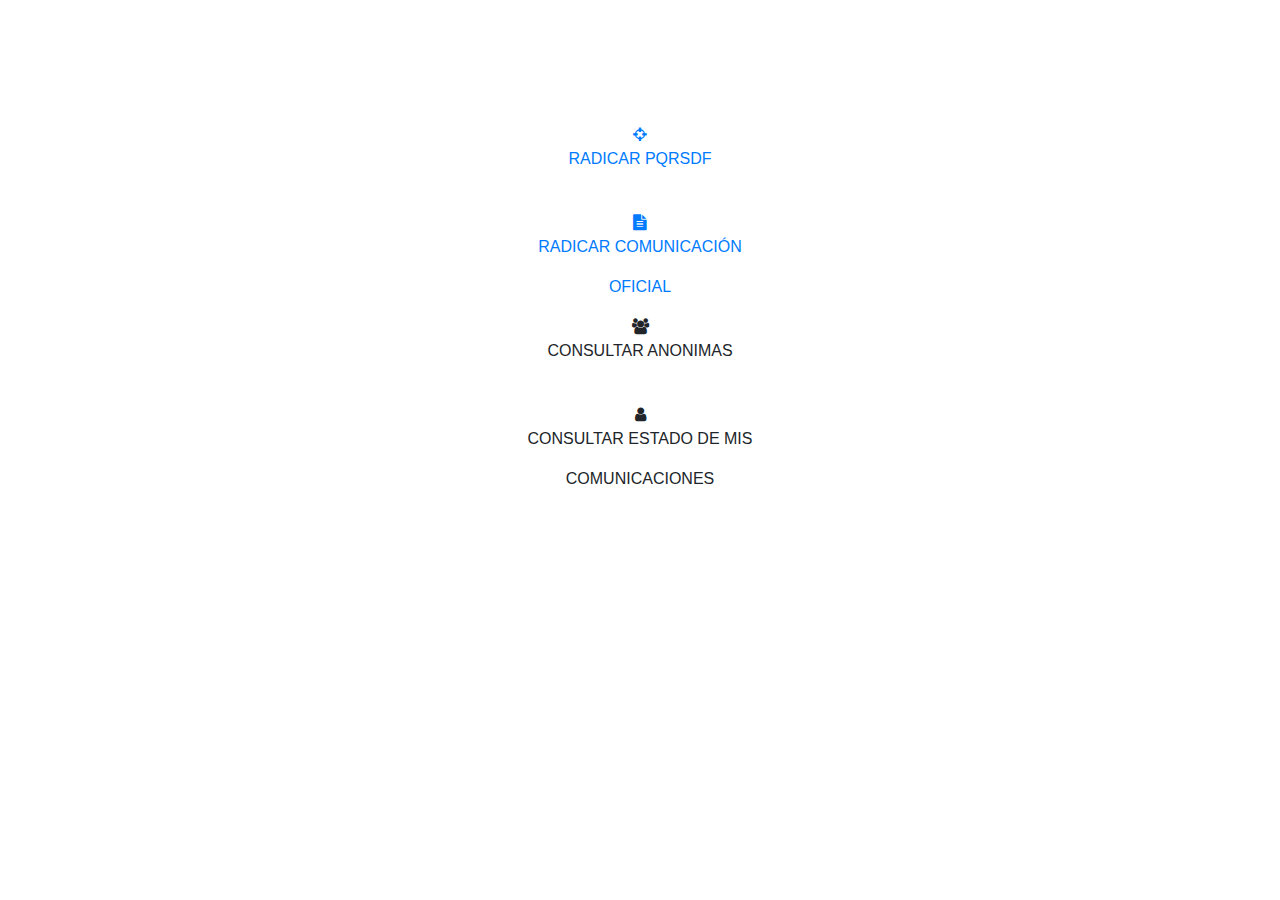
<file: src/main/resources/templates/index.html>
<!DOCTYPE html>
<html xmlns:th="http://www.thymeleaf.org">
<head>
<meta charset="UTF-8" />
<title th:text="${titulo}">Insert title here</title>
<link rel="stylesheet" th:href="@{/css/styles.css}" />
<link rel="stylesheet"
	href="https://cdnjs.cloudflare.com/ajax/libs/font-awesome/4.0.3/css/font-awesome.css">
<link rel="stylesheet"
	href="https://maxcdn.bootstrapcdn.com/bootstrap/4.0.0/css/bootstrap.min.css">
</head>
<body>
	
	<div th:replace="layout/layout :: header"></div>

<div th:fragment="contenido">



<section class="wow fadeIn animated d-flex align-items-center" style="visibility: visible; animation-name: fadeIn; height: 70vh;">
    <div class="container">
        <div class="row justify-content-center">
            <div class="col-md-12 col-sm-10 center-col text-center icon-box">
                <a class="icon-item"  href="/pqrsd">
                	<i class="fa fa-crosshairs i-large-box i-plain centered-icon"></i>
                    <p>RADICAR PQRSDF</p> <br>
                </a>
                <a class="icon-item"  href="/comunicacion">
               		 <i class="fa fa-file-text i-large-box i-plain centered-icon"></i>
                    <p>RADICAR COMUNICACIÓN</p>
                    <p>OFICIAL</p>
                </a>
            	<div class="icon-item">
                	<i class="fa fa-users i-large-box i-plain centered-icon"></i>
                    <p>CONSULTAR ANONIMAS</p>
                    <br>
                </div>
                <div class="icon-item">
                	<i class="fa fa-user i-large-box i-plain centered-icon"></i>
                    <p>CONSULTAR ESTADO DE MIS </p>
                    <p>COMUNICACIONES</p> 
                </div>
            </div>
        </div>
    </div>
</section>
</div>

	<div class="container container-body">



<!--		<div th:object="${cliente}" th:remove="tag">
			<ul th:if="${#fields.hasErrors('*')}" class="alert alert-danger">
				<li th:each="err: ${#fields.errors('*')}" th:text="${err}"></li>
			</ul>
		</div>
		<form th:action="@{/form}" th:object="${cliente}" method="post">
			<div class="form-group row">
				<label class="col-sm-2 col-form-label">Nombre</label>
				<div class="col-sm-6">
					<input type="text" th:field="*{nombre}" class="form-control"
						th:errorclass="'form-control alert-danger'" /> <small
						class="form-text text-danger"
						th:if="${#fields.hasErrors('nombre')}" th:errors="*{nombre}"></small>
				</div>
			</div>
			<div class="form-group row">
				<label class="col-sm-2 col-form-label">Apellido</label>
				<div class="col-sm-6">
					<input type="text" th:field="*{apellido}" class="form-control"
						th:errorclass="'form-control alert-danger'" /> <small
						class="form-text text-danger"
						th:if="${#fields.hasErrors('apellido')}" th:errors="*{apellido}"></small>
				</div>
			</div>
			<div class="form-group row">
				<label class="col-sm-2 col-form-label">Email</label>
				<div class="col-sm-6">
					<input type="text" th:field="*{email}" class="form-control"
						th:errorclass="'form-control alert-danger'" /> <small
						class="form-text text-danger"
						th:if="${#fields.hasErrors('email')}" th:errors="*{email}"></small>
				</div>
			</div>
			<div class="form-group row">
				<label class="col-sm-2 col-form-label">Fecha</label>
				<div class="col-sm-6">
					<input type="text" class="form-control" th:field="*{createAt}"
						th:errorclass="'form-control alert-danger'" /> <small
						class="form-text text-danger"
						th:if="${#fields.hasErrors('createAt')}" th:errors="*{createAt}"></small>
				</div>
			</div>
			<div class="form-group row">
				<div class="col-sm-6">
					<input type="submit" value="Crear Cliente" class="btn btn-primary" />
				</div>
			</div>

		</form>-->
	</div>
</body>
</html>
</file>
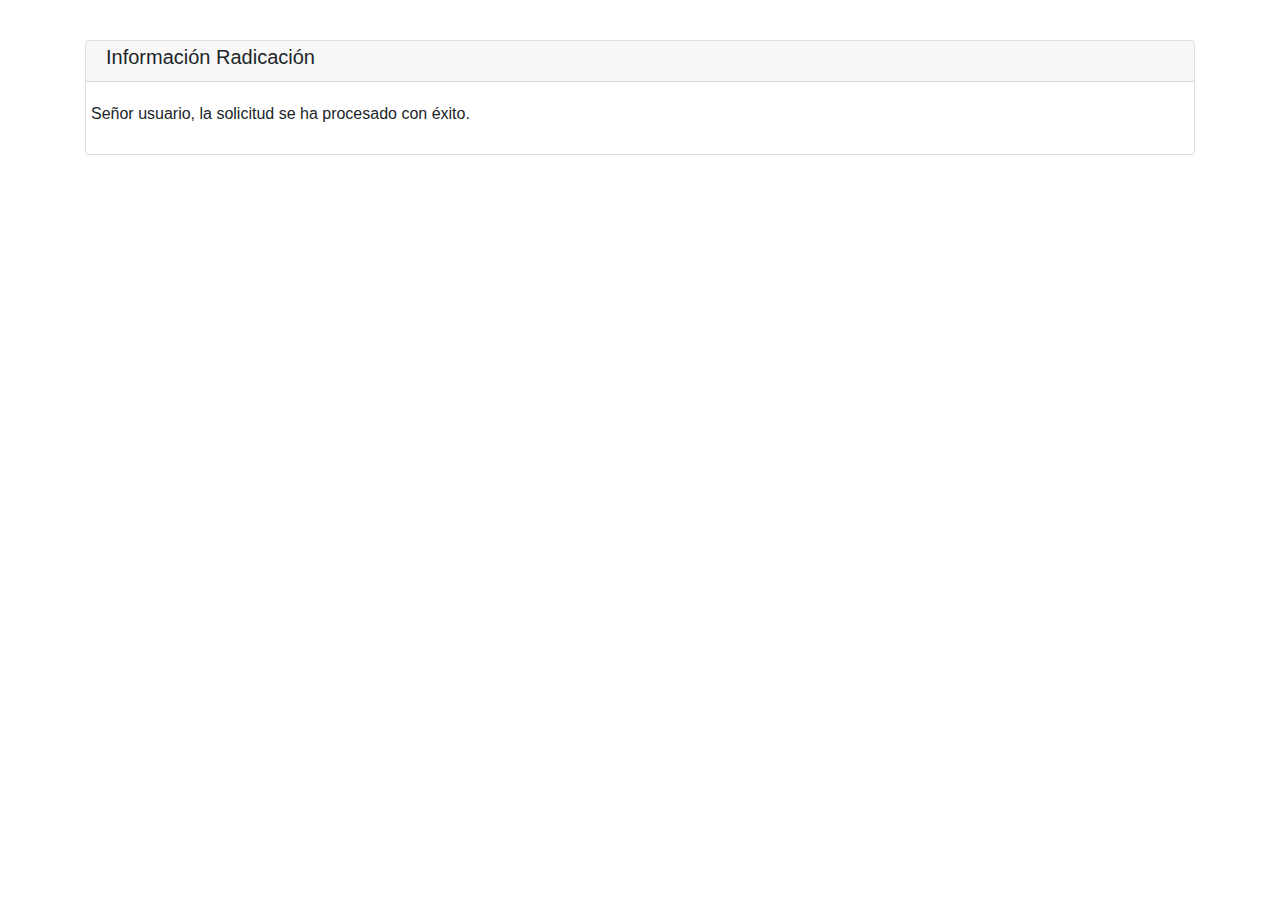
<file: src/main/resources/templates/comunicacion/solicitudRegistrada.html>
<!DOCTYPE html>
<html xmlns:th="http://www.thymeleaf.org">
<head>
<meta charset="UTF-8" />
<title th:text="${titulo}">Insert title here</title>
<link rel="stylesheet"
	href="https://stackpath.bootstrapcdn.com/bootstrap/4.3.1/css/bootstrap.min.css">
    <link rel="stylesheet" th:href="@{/css/styles.css}" />

</head>
<body>
	<div class="container container-head align-middle">
		<div class="row">
			<div class="col-sm-2 d-inline-block">
				<img th:src="@{/itindro/logoitindro.png}" id="imagen" class="img-fluid w-80"/>
			</div>
			<div class="col-sm-8 d-inline-block text-center align-middle">
				<h3 th:text="${titulo}" class="text-title"></h3>
			</div>
			<div class="col-sm-2 d-inline-block">
				<img th:src="@{/itindro/logoitindro.png}" id="imagen" class="img-fluid w-80"/>
			</div>
		</div>
		
	</div>
	

	<div class="container container-body">
		<form  th:object="${radicacioncomunicacion}"  >
			<div class="card my-3" >
			  <div class="card-header py-1 align-middle">
			    <h5 class="text-title-section">Información Radicación</h5>
			  </div>
			  <div class="card-body">
				  <div class="row">
					  <label class="" >Señor usuario, la solicitud <span th:text="${session.radicacioncomunicacion.rad_asunto}"></span> se ha procesado con éxito.</label>

<!--					//  Número solicitud 	
-->

				  </div>
			  </div>
			</div>
		</form>


<!--		<div th:object="${cliente}" th:remove="tag">
			<ul th:if="${#fields.hasErrors('*')}" class="alert alert-danger">
				<li th:each="err: ${#fields.errors('*')}" th:text="${err}"></li>
			</ul>
		</div>
		<form th:action="@{/form}" th:object="${cliente}" method="post">
			<div class="form-group row">
				<label class="col-sm-2 col-form-label">Nombre</label>
				<div class="col-sm-6">
					<input type="text" th:field="*{nombre}" class="form-control"
						th:errorclass="'form-control alert-danger'" /> <small
						class="form-text text-danger"
						th:if="${#fields.hasErrors('nombre')}" th:errors="*{nombre}"></small>
				</div>
			</div>
			<div class="form-group row">
				<label class="col-sm-2 col-form-label">Apellido</label>
				<div class="col-sm-6">
					<input type="text" th:field="*{apellido}" class="form-control"
						th:errorclass="'form-control alert-danger'" /> <small
						class="form-text text-danger"
						th:if="${#fields.hasErrors('apellido')}" th:errors="*{apellido}"></small>
				</div>
			</div>
			<div class="form-group row">
				<label class="col-sm-2 col-form-label">Email</label>
				<div class="col-sm-6">
					<input type="text" th:field="*{email}" class="form-control"
						th:errorclass="'form-control alert-danger'" /> <small
						class="form-text text-danger"
						th:if="${#fields.hasErrors('email')}" th:errors="*{email}"></small>
				</div>
			</div>
			<div class="form-group row">
				<label class="col-sm-2 col-form-label">Fecha</label>
				<div class="col-sm-6">
					<input type="text" class="form-control" th:field="*{createAt}"
						th:errorclass="'form-control alert-danger'" /> <small
						class="form-text text-danger"
						th:if="${#fields.hasErrors('createAt')}" th:errors="*{createAt}"></small>
				</div>
			</div>
			<div class="form-group row">
				<div class="col-sm-6">
					<input type="submit" value="Crear Cliente" class="btn btn-primary" />
				</div>
			</div>

		</form>-->
	</div>
</body>
</html>
 <script>
        const fileInput = document.getElementById('files');
        const fileList = document.getElementById('fileList');

        fileInput.addEventListener('change', function() {
            fileList.innerHTML = ''; // Limpia la lista de archivos cada vez que se selecciona un archivo nuevo
            const files = fileInput.files;
            for (let i = 0; i < files.length; i++) {
                const file = files[i];
                const fileName = file.name;
                const fileSize = (file.size / 1024).toFixed(2) + ' KB'; // Tamaño en KB
                const listItem = document.createElement('div');
                listItem.textContent = `Nombre del archivo: ${fileName}, Tamaño: ${fileSize}`;
                fileList.appendChild(listItem);
            }
        });
        
    function onchageDepartamento(value){
    fetch("/municipios/" + value)
        .then(function(response) {
            if (response.ok) {
                return response.text(); // Puedes usar response.json() si esperas un JSON en lugar de texto
            } else {
                throw new Error("Error en la solicitud.");
            }
        })
    	.then(data => {
       		const datos = JSON.parse(data);
			console.log(typeof data);
			const select = document.getElementById('rad_municipio');
			select.innerHTML = '';

			  datos.forEach(dato => {
		            const option = document.createElement('option');
		            option.value = dato.municipio_id; // Puedes aplicar trim para eliminar espacios en blanco adicionales
		            option.text = dato.municipio_nombre;
		            select.appendChild(option);
		        });

        })
        .catch(function(error) {
            // Manejar errores
            console.error("Error: " + error);
        });
		}
		
		
		
</script>
</file>
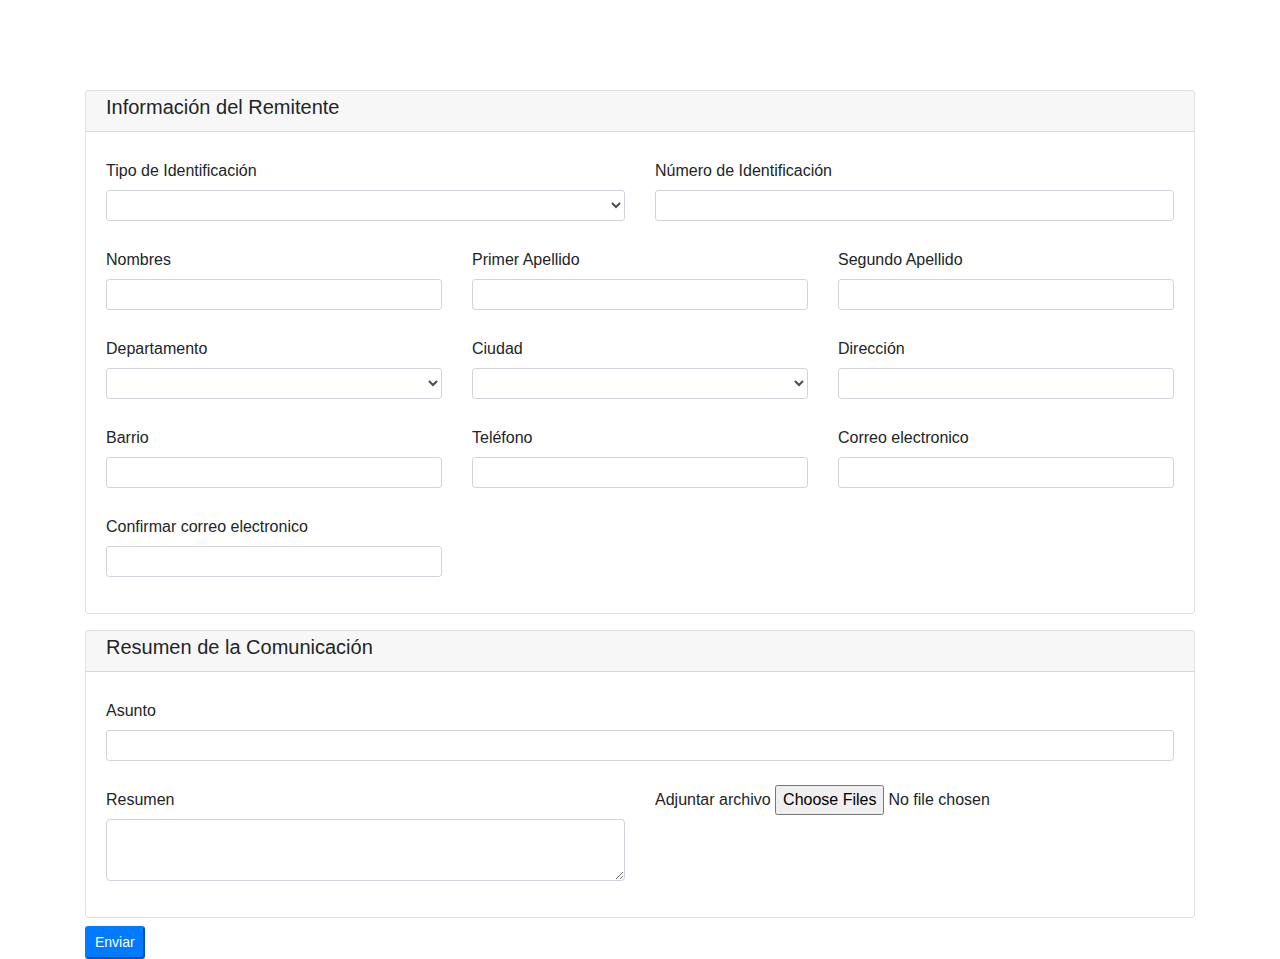
<file: src/main/resources/templates/layout/solicitudRadicacion.html>
<!DOCTYPE html>
<html xmlns:th="http://www.thymeleaf.org">
<head>
<meta charset="UTF-8" />
<title th:text="${titulo}">Insert title here</title>
<link rel="stylesheet"
	href="https://stackpath.bootstrapcdn.com/bootstrap/4.3.1/css/bootstrap.min.css">
    <link rel="stylesheet" th:href="@{/css/styles.css}" />

</head>
<body>
	<div th:replace="layout/layout :: header"></div>

	<div class="container container-head align-middle">
		<div class="row" style="margin-top:50px">
			<div class="col-sm-2 d-inline-block">
				<img th:src="@{/itindro/logoitindro.png}" id="imagen" class="img-fluid w-80"/>
			</div>
			<div class="col-sm-8 d-inline-block text-center align-middle">
				<h3 th:text="${titulo}" class="text-title"></h3>
			</div>
			<div class="col-sm-2 d-inline-block">
				<img th:src="@{/itindro/logoitindro.png}" id="imagen" class="img-fluid w-80"/>
			</div>
		</div>
		
	</div>
	

	<div class="container container-body">
		<form th:action="@{/solicitudRadicacion}"  th:object="${radicacioncomunicacion}"  method="post" enctype="multipart/form-data">
			<div class="card my-3" >
			  <div class="card-header py-1 align-middle">
			    <h5 class="text-title-section">Información del Remitente</h5>
			  </div>
			  <div class="card-body">
				  <div class="row">
						<div class="form-group col-sm-6  d-inline-block">
							<label class="col-form-label input-requerido-label">Tipo de Identificación</label>
						     <select  class="form-control form-control form-control-sm input-requerido-label" 
					     			th:field="*{rad_tipoidentificacion}" id="rad_tipoidentificacion" name="rad_tipoidentificacion" >
							      <option value=""></option>
							      <option th:each="tipo_identificacion: ${TipoDocumento}" th:value="${tipo_identificacion.tido_id}" th:text="${tipo_identificacion.tido_descripcion}"></option>
						    </select>
						    <small	class="form-text text-danger" th:if="${#fields.hasErrors('rad_tipoidentificacion')}" th:errors="*{rad_tipoidentificacion}"></small>
					  	</div>
		  				<div class="form-group col-sm-6  d-inline-block">
							<label class="col-form-label input-requerido-label">Número de Identificación</label>
							<input type="text" class="form-control form-control-sm"	
									th:field="*{rad_identificacion}" name="rad_identificacion" id="rad_identificacion" /> 
		  					<small	class="form-text text-danger" th:if="${#fields.hasErrors('rad_identificacion')}" th:errors="*{rad_identificacion}"></small>
		  				</div>
  					</div>
  					<div class="row">
						<div class="form-group col-sm-4  d-inline-block">
							<label class="col-form-label input-requerido-label">Nombres</label>
							<input type="text" class="form-control form-control-sm"	
									th:field="*{rad_nombres}"  name="rad_nombres" id="rad_nombres" /> 
							<small	class="form-text text-danger" th:if="${#fields.hasErrors('rad_nombres')}" th:errors="*{rad_nombres}"></small>
					  	</div>
		  				<div class="form-group col-sm-4  d-inline-block">
							<label class="col-form-label input-requerido-label">Primer Apellido</label>
							<input type="text" class="form-control form-control-sm"	
								th:field="*{rad_primerapellido}"  name="rad_primerapellido" id="rad_primerapellido" /> 
							<small	class="form-text text-danger" th:if="${#fields.hasErrors('rad_primerapellido')}" th:errors="*{rad_primerapellido}"></small>
						</div>
		  				<div class="form-group col-sm-4  d-inline-block">
							<label class="col-form-label input-requerido-label">Segundo Apellido</label>
							<input type="text" class="form-control form-control-sm"	
									th:field="*{rad_segundoapellido}"  name="rad_segundoapellido" id="rad_segundoapellido" /> 
				 			<small	class="form-text text-danger" th:if="${#fields.hasErrors('rad_segundoapellido')}" th:errors="*{rad_segundoapellido}"></small>
						</div>  					
					</div>
  					<div class="row">
						<div class="form-group col-sm-4  d-inline-block">
							<label class="col-form-label input-requerido-label">Departamento</label>
						     <select  class="form-control form-control form-control-sm input-requerido-label"
						     			id="rad_departamento" name="rad_departamento" onchange="onchageDepartamento(this.value);">
							      <option></option>
							      <option th:each="departamento: ${Departamento}" th:value="${departamento.departamento_codigo}" th:text="${departamento.departamento_nombre}"></td>
						    </select>
					  	</div>
					  	<div class="form-group col-sm-4  d-inline-block">
							<label class="col-form-label input-requerido-label">Ciudad</label>
						     <select  class="form-control form-control form-control-sm input-requerido-label" 
						    	  th:field="*{rad_municipio}" id="rad_municipio" name="rad_municipio">
						    </select>
						    <small class="form-text text-danger" th:if="${#fields.hasErrors('rad_municipio')}" th:errors="*{rad_municipio}"></small>
					  	</div>
						<div class="form-group col-sm-4  d-inline-block">
							<label class="col-form-label input-requerido-label">Dirección</label>
							<input type="text"  class="form-control form-control-sm input-requerido-label"	
									th:field="*{rad_direccion}" name="rad_direccion" id="rad_direccion" /> 
				  			<small class="form-text text-danger" th:if="${#fields.hasErrors('rad_direccion')}" th:errors="*{rad_direccion}"></small>
					  	</div>
  					</div>
  					<div class="row">
		  				<div class="form-group col-sm-4  d-inline-block">
							<label class="col-form-label input-requerido-label">Barrio</label>
							<input type="text" class="form-control form-control-sm input-requerido-label"	
							 		th:field="*{rad_barrio}"  name="rad_barrio" id="rad_barrio" /> 
							<small class="form-text text-danger" th:if="${#fields.hasErrors('rad_barrio')}" th:errors="*{rad_barrio}"></small>
						</div>
						<div class="form-group col-sm-4  d-inline-block">
							<label class="col-form-label input-requerido-label">Teléfono</label>
							<input type="text" class="form-control form-control-sm input-requerido-label"	
									th:field="*{rad_telefono}"  name="rad_telefono" id="rad_telefono"/> 
							<small class="form-text text-danger" th:if="${#fields.hasErrors('rad_barrio')}" th:errors="*{rad_barrio}"></small>
					  	</div>
		  				<div class="form-group col-sm-4  d-inline-block">
							<label class="col-form-label input-requerido-label">Correo electronico</label>
							<input type="text" class="form-control form-control-sm input-requerido-label"
									th:field="*{rad_correo}" name="rad_correo" id="rad_correo" /> 
							<small class="form-text text-danger" th:if="${#fields.hasErrors('rad_correo')}" th:errors="*{rad_correo}"></small>
						</div>
					</div>
				    <div class="row">
			  				<div class="form-group col-sm-4  d-inline-block">
							<label class="col-form-label input-requerido-label">Confirmar correo electronico</label>
							<input type="text"  name="rad_correo_confirmacion" id="rad_correo_confirmacion" class="form-control form-control-sm input-requerido-label"/> 
						</div>  					
					</div>
			  </div>
			</div>
			<div class="card my-2" >
			  <div class="card-header py-1">
			    <h5 class="text-title-section">Resumen de la Comunicación</h5>
			  </div>
			  <div class="card-body">
				  <div class="row">
						<div class="form-group  col-sm-12  d-inline-block">
							<label class="col-form-label input-requerido-label">Asunto</label>
							<input type="text" th:field="*{rad_asunto}" name="numero_identificacion" id="primernombre" class="form-control form-control-sm"	/> 
						 	<small class="form-text text-danger" th:if="${#fields.hasErrors('rad_asunto')}" th:errors="*{rad_asunto}"></small>
						</div>
					</div>
  					<div class="row">
						<div class="form-group col-sm-6  d-inline-block">
							<label class="col-form-label input-requerido-label">Resumen</label>
					  		<textarea class="form-control" th:field="*{rad_resumen}"></textarea>
					  	</div>
						<div class="form-group col-sm-6  d-inline-block">
							<label class="col-form-label input-requerido-label">Adjuntar archivo</label>
            				<input type="file"  id="files" name="files" accept=".pdf, .doc, .docx" multiple="multiple">
					      	<div id="fileList"></div>

					  	</div>
					</div>
			  </div>
			</div>
			<button type="submit" class="btn-sm btn-primary">Enviar</button>

						

		</form>


<!--		<div th:object="${cliente}" th:remove="tag">
			<ul th:if="${#fields.hasErrors('*')}" class="alert alert-danger">
				<li th:each="err: ${#fields.errors('*')}" th:text="${err}"></li>
			</ul>
		</div>
		<form th:action="@{/form}" th:object="${cliente}" method="post">
			<div class="form-group row">
				<label class="col-sm-2 col-form-label">Nombre</label>
				<div class="col-sm-6">
					<input type="text" th:field="*{nombre}" class="form-control"
						th:errorclass="'form-control alert-danger'" /> <small
						class="form-text text-danger"
						th:if="${#fields.hasErrors('nombre')}" th:errors="*{nombre}"></small>
				</div>
			</div>
			<div class="form-group row">
				<label class="col-sm-2 col-form-label">Apellido</label>
				<div class="col-sm-6">
					<input type="text" th:field="*{apellido}" class="form-control"
						th:errorclass="'form-control alert-danger'" /> <small
						class="form-text text-danger"
						th:if="${#fields.hasErrors('apellido')}" th:errors="*{apellido}"></small>
				</div>
			</div>
			<div class="form-group row">
				<label class="col-sm-2 col-form-label">Email</label>
				<div class="col-sm-6">
					<input type="text" th:field="*{email}" class="form-control"
						th:errorclass="'form-control alert-danger'" /> <small
						class="form-text text-danger"
						th:if="${#fields.hasErrors('email')}" th:errors="*{email}"></small>
				</div>
			</div>
			<div class="form-group row">
				<label class="col-sm-2 col-form-label">Fecha</label>
				<div class="col-sm-6">
					<input type="text" class="form-control" th:field="*{createAt}"
						th:errorclass="'form-control alert-danger'" /> <small
						class="form-text text-danger"
						th:if="${#fields.hasErrors('createAt')}" th:errors="*{createAt}"></small>
				</div>
			</div>
			<div class="form-group row">
				<div class="col-sm-6">
					<input type="submit" value="Crear Cliente" class="btn btn-primary" />
				</div>
			</div>

		</form>-->
	</div>
</body>
</html>
 <script>
        const fileInput = document.getElementById('files');
        const fileList = document.getElementById('fileList');

        fileInput.addEventListener('change', function() {
            fileList.innerHTML = ''; // Limpia la lista de archivos cada vez que se selecciona un archivo nuevo
            const files = fileInput.files;
            for (let i = 0; i < files.length; i++) {
                const file = files[i];
                const fileName = file.name;
                const fileSize = (file.size / 1024).toFixed(2) + ' KB'; // Tamaño en KB
                const listItem = document.createElement('div');
                listItem.textContent = `Nombre del archivo: ${fileName}, Tamaño: ${fileSize}`;
                fileList.appendChild(listItem);
            }
        });
        
    function onchageDepartamento(value){
    fetch("/municipios/" + value)
        .then(function(response) {
            if (response.ok) {
                return response.text(); // Puedes usar response.json() si esperas un JSON en lugar de texto
            } else {
                throw new Error("Error en la solicitud.");
            }
        })
    	.then(data => {
       		const datos = JSON.parse(data);
			console.log(typeof data);
			const select = document.getElementById('rad_municipio');
			select.innerHTML = '';

			  datos.forEach(dato => {
		            const option = document.createElement('option');
		            option.value = dato.municipio_id; // Puedes aplicar trim para eliminar espacios en blanco adicionales
		            option.text = dato.municipio_nombre;
		            select.appendChild(option);
		        });

        })
        .catch(function(error) {
            // Manejar errores
            console.error("Error: " + error);
        });
		}
		
		
		
</script>
</file>
